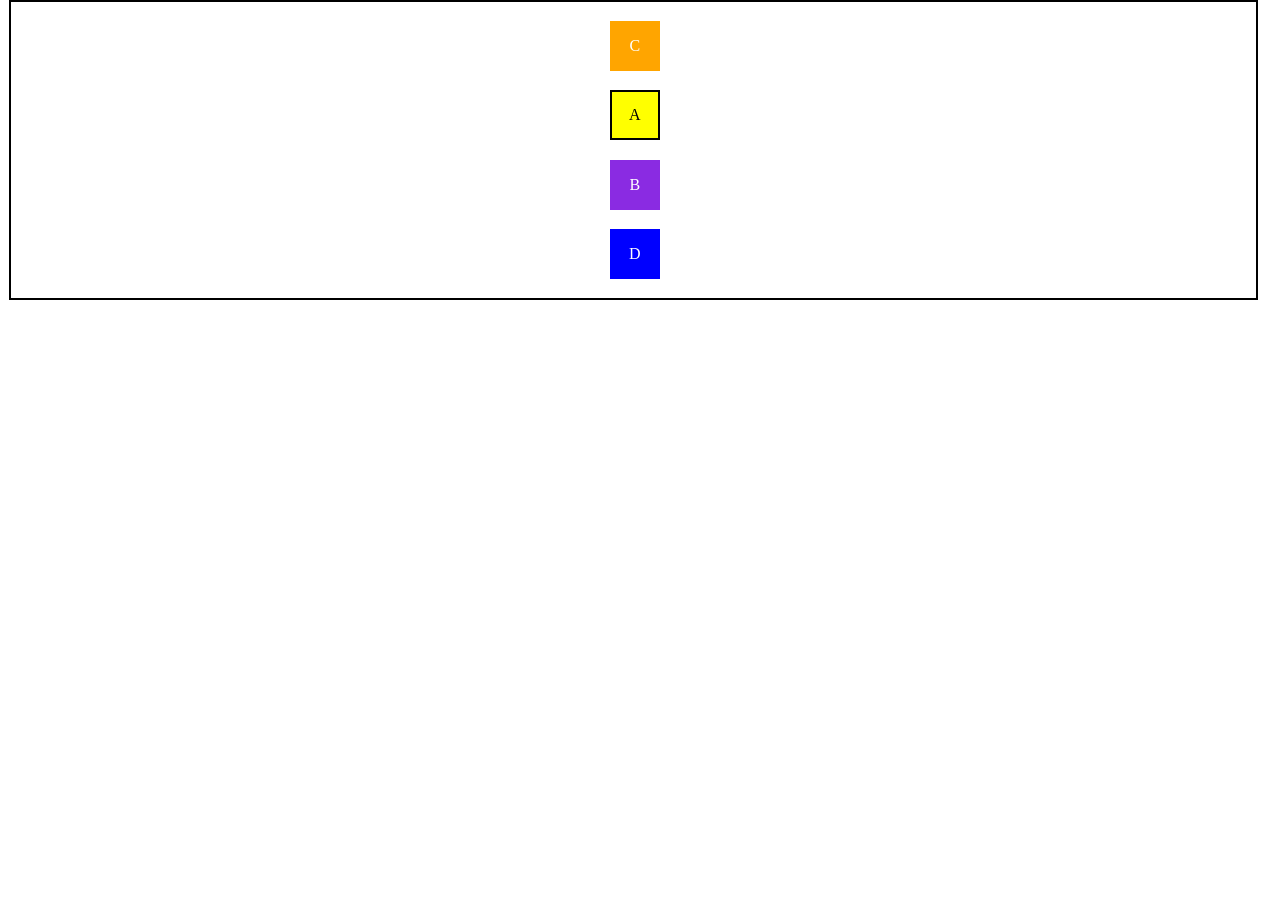
<file: CSS/Flexbox-CSS3-Atributos-Propriedades-e-Valores-do-Display-Flex/index.html>
<!DOCTYPE html>
<html lang="en">
<head>
    <meta charset="UTF-8">
    <meta name="viewport" content="width=device-width, initial-scale=1.0">
    <title>Flexbox</title>
    <link rel="stylesheet" href="css/style.css">
</head>
<body>
    <div class="pai">
        <div class="filho amarela">A</div>
        <div class="filho lilas">B</div>
        <div class="filho laranja">C</div>
        <div class="filho">D</div>
    </div>
</body>
</html>
</file>
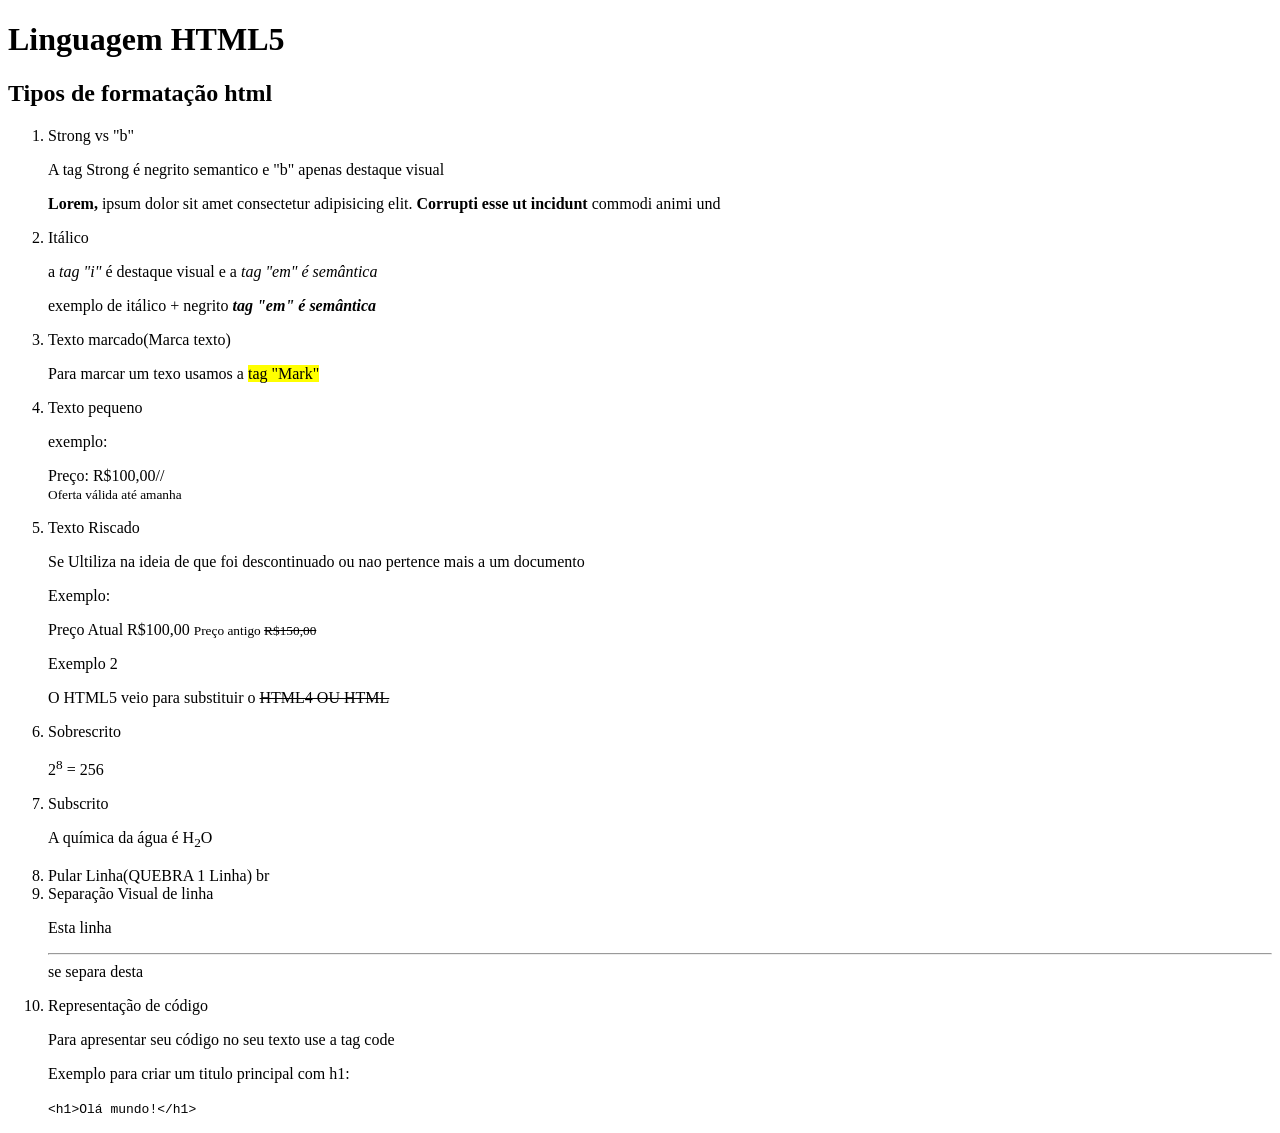
<file: HTML/formatacao_html/index.html>
<!DOCTYPE html>
<html lang="pt-br">
<head>
    <meta charset="UTF-8">
    <meta name="viewport" content="width=device-width, initial-scale=1.0">
    <title>Formatação Html</title>
</head>
<body>
    <header>
        <h1>Linguagem HTML5</h1>
    </header>
    <main>
        <section>
            <h2>Tipos de formatação html</h2>
            <ol>
                <li>Strong vs "b"</li>
                    <p>A tag Strong é negrito semantico e "b" apenas destaque visual</p>
                    <p><strong>Lorem,</strong> ipsum dolor sit amet consectetur adipisicing elit. <b>Corrupti esse ut incidunt</b> commodi animi und</p>
                <li>Itálico</li>
                    <p>a <i>tag "i"</i> é destaque visual e a <em>tag "em" é semântica</em></p>
                    <p>exemplo de itálico + negrito <strong><em>tag "em" é semântica</em></strong></p>    
                <li>Texto marcado(Marca texto)</li>
                    <p>Para marcar um texo usamos a <mark>tag "Mark"</mark></p>
                <li>Texto pequeno</li>
                    <p>exemplo:</p>
                    <p>Preço: R$100,00// <br> <small>Oferta válida até amanha</small> </p>
                <li>Texto Riscado</li>
                    <p>Se Ultiliza na ideia de que foi descontinuado ou nao pertence mais a um documento</p>
                    <p>Exemplo:</p>
                    <p>Preço Atual R$100,00 <small>Preço antigo <del>R$150,00</del></small></p>
                    <p>Exemplo 2</p>
                    <p>O HTML5 veio para substituir o <del>HTML4 OU HTML</del></p>
                <li>Sobrescrito</li>
                    <p>2<sup>8</sup> = 256</p>
                <li>Subscrito</li>
                    <p>A química da água é H<sub>2</sub>O</p>
                <li>Pular Linha(QUEBRA 1 Linha) br</li>
                <li>Separação Visual de linha</li>
                    <p>Esta linha <hr> se separa desta</p>
                <li>Representação de código</li>
                    <p>Para apresentar seu código no seu texto use a tag code</p>
                    <p>Exemplo para criar um titulo principal com h1:</p>
                    <p>
                        <code>
                            &lt;h1&gt;Olá mundo!&lt;/h1&gt;
                        </code>
                    </p>

                    
                
            </ol>
        </section>
    </main>
</body>
</html>
</file>
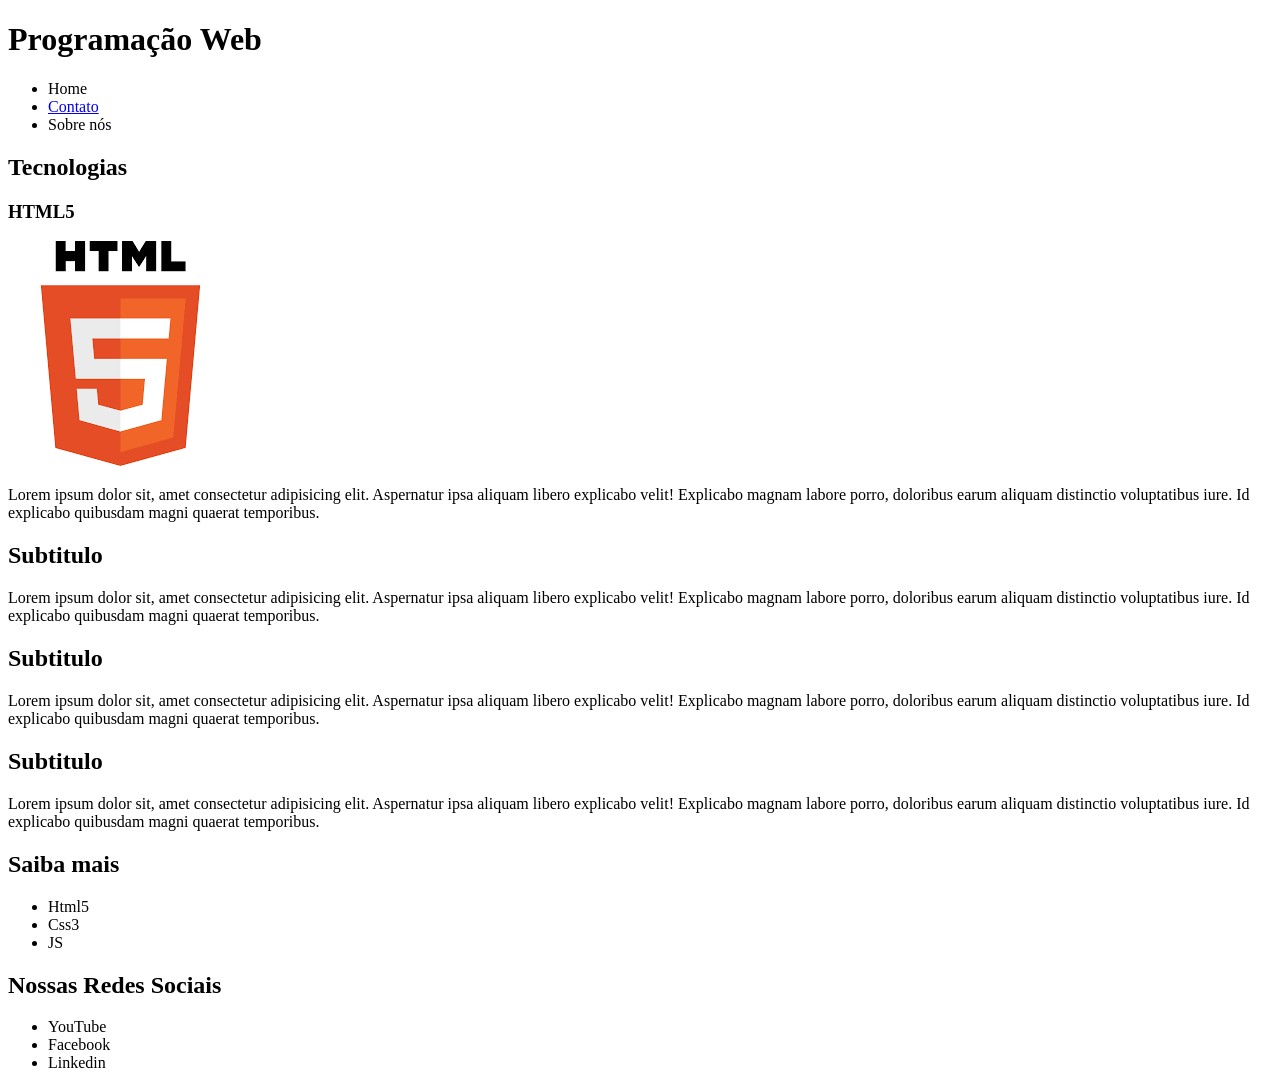
<file: HTML/html_semantico/index.html>
<!DOCTYPE html>
<html lang="pt-br">
<head>
    <meta charset="UTF-8">
    <meta name="viewport" content="width=device-width, initial-scale=1.0">
    <title>Html Semantico</title>
</head>
<body>
    <header>
        <h1>Programação Web</h1>
        <nav>
            <ul>
                <li>Home</li>
                <li><a href="contato.html" target="_blank">Contato</a></li>
                <li>Sobre nós</li>
            </ul>
        </nav>
    </header>
    <main>
        <section>
            <h2>Tecnologias</h2>
            <h3>HTML5</h3>
            <img src="image/html5_150x150.png" alt="Imagem do Html5">
            <p>Lorem ipsum dolor sit, amet consectetur adipisicing elit. Aspernatur ipsa aliquam libero explicabo velit! Explicabo magnam labore porro, doloribus earum aliquam distinctio voluptatibus iure. Id explicabo quibusdam magni quaerat temporibus.</p>
        </section>
        <section>
            <h2>Subtitulo</h2>
            <p>Lorem ipsum dolor sit, amet consectetur adipisicing elit. Aspernatur ipsa aliquam libero explicabo velit! Explicabo magnam labore porro, doloribus earum aliquam distinctio voluptatibus iure. Id explicabo quibusdam magni quaerat temporibus.</p>
        </section>
        <section>
            <h2>Subtitulo</h2>
            <p>Lorem ipsum dolor sit, amet consectetur adipisicing elit. Aspernatur ipsa aliquam libero explicabo velit! Explicabo magnam labore porro, doloribus earum aliquam distinctio voluptatibus iure. Id explicabo quibusdam magni quaerat temporibus.</p>
        </section>
        <section>
            <h2>Subtitulo</h2>
            <p>Lorem ipsum dolor sit, amet consectetur adipisicing elit. Aspernatur ipsa aliquam libero explicabo velit! Explicabo magnam labore porro, doloribus earum aliquam distinctio voluptatibus iure. Id explicabo quibusdam magni quaerat temporibus.</p>
        </section>
    </main>
    <aside>
        <h2>Saiba mais</h2>
        <nav>
            <ul>
                <li>Html5</li>
                <li>Css3</li>
                <li>JS</li>
            </ul>
        </nav>
    </aside>
    <footer>
        <h2>Nossas Redes Sociais</h2>
        <nav>
            <ul>
                <li>YouTube</li>
                <li>Facebook</li>
                <li>Linkedin</li>
            </ul>
        </nav>
    </footer>
</body>
</html>
</file>
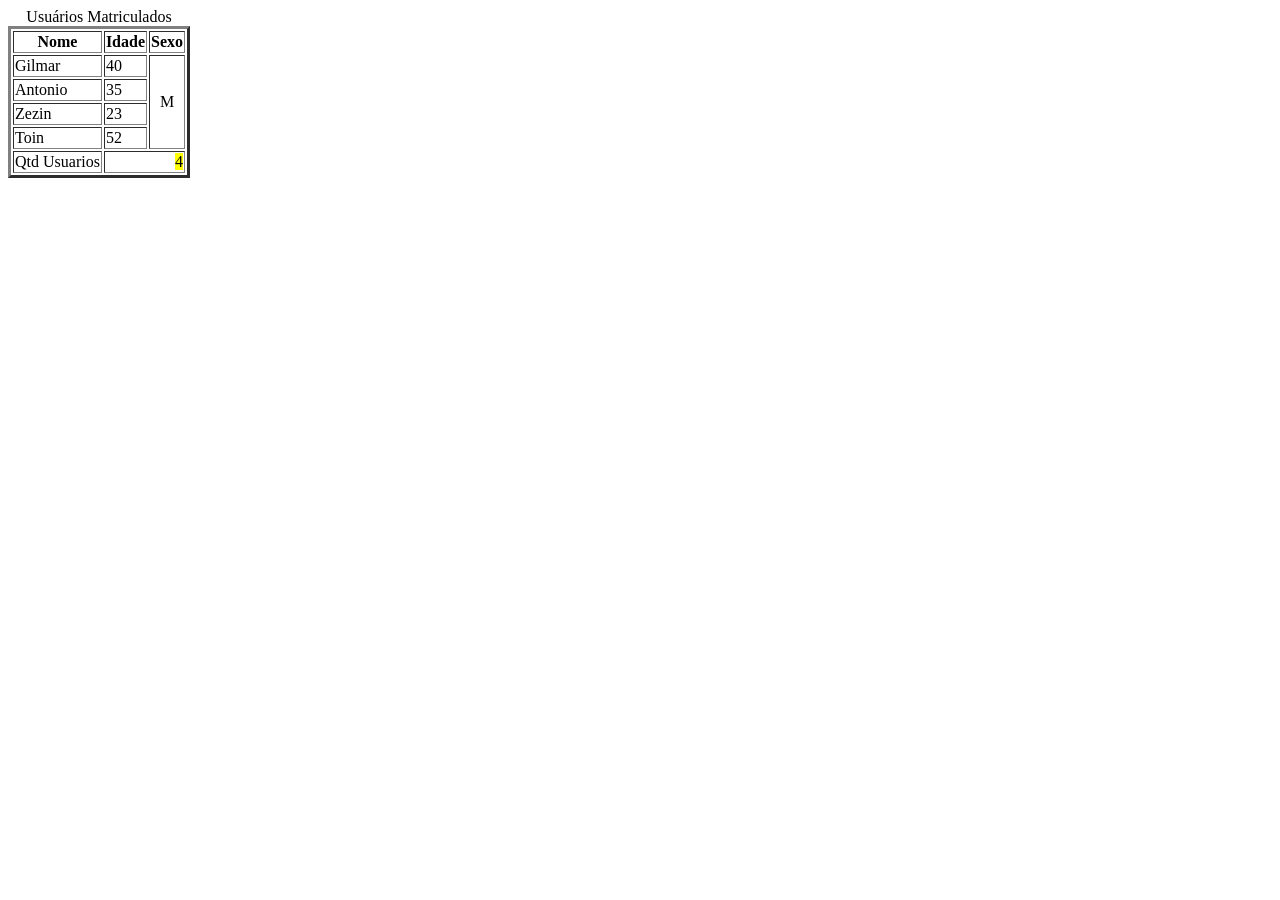
<file: HTML/tabelas/index.html>
<!DOCTYPE html>
<html lang="pt-br">
<head>
    <meta charset="UTF-8">
    <meta name="viewport" content="width=device-width, initial-scale=1.0">
    <title>Tabelas HTML</title>
</head>
<body>
    <table border="3">
        <caption>Usuários Matriculados</caption>
        <thead>
            <tr>
                <th>Nome</th>
                <th>Idade</th>
                <th>Sexo</th>
            </tr>
        </thead>

        <tbody>
            <tr>
            <td>Gilmar</td>
            <td>40</td>
            <td rowspan="4" align="center">M</td>
        </tr>
        <tr>
            <td>Antonio</td>
            <td>35</td>
            
            </tr>
            <tr>
                <td>Zezin</td>
                <td>23</td>
                
            </tr>
            <tr>
                <td>Toin</td>
                <td>52</td>
               
            </tr>
        </tbody>

        <tfoot>
            <tr>
                <td>Qtd Usuarios</td>
                <td colspan="2" align="right"><mark>4</mark></td>
            </tr>
        </tfoot>
        
    </table>
    

</body>
</html>
</file>
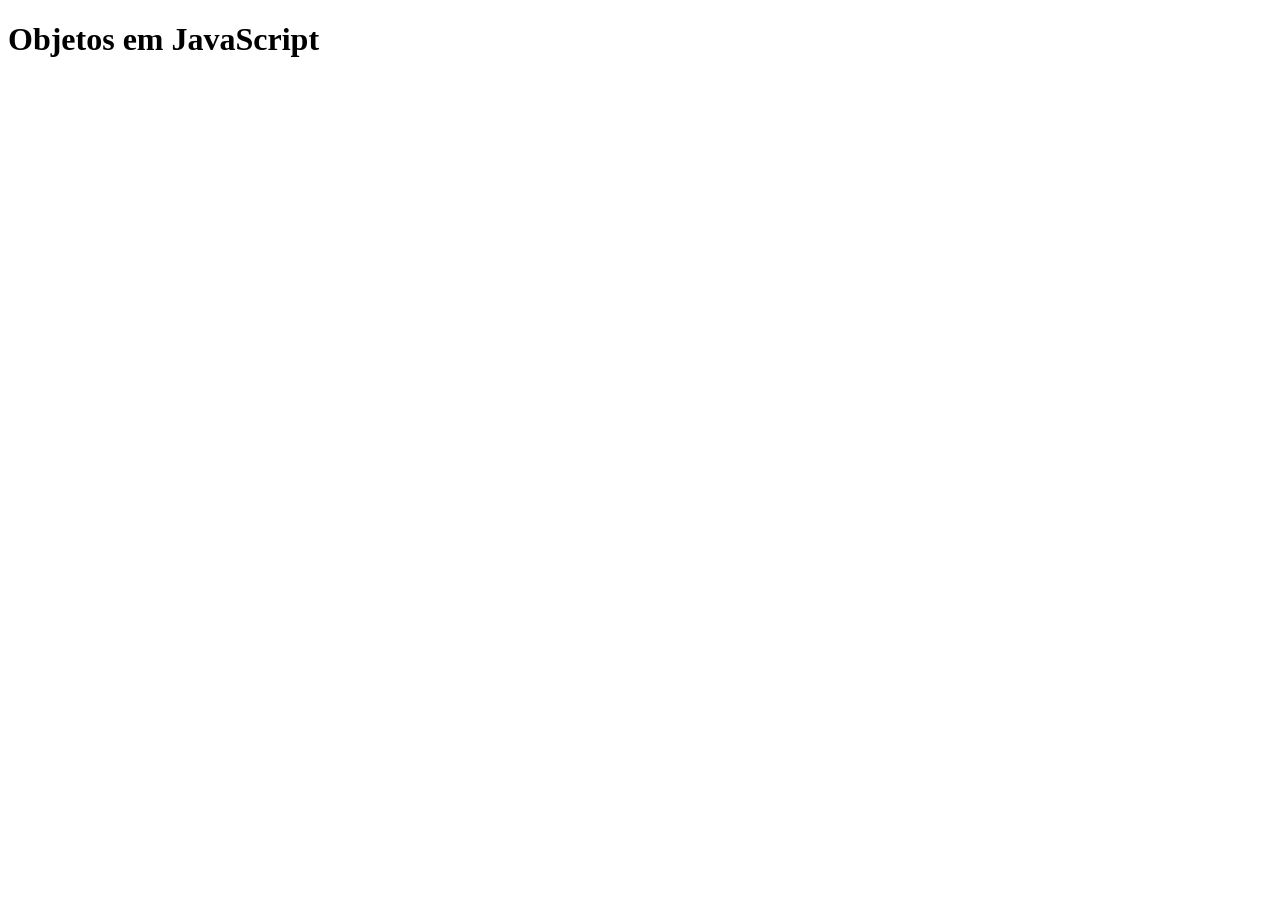
<file: JavaScript/aula_7 - Objetos/index.html>
<!DOCTYPE html>
<html lang="en">
<head>
    <meta charset="UTF-8">
    <meta name="viewport" content="width=device-width, initial-scale=1.0">
    <title>Objetos em JavaScript</title>
</head>
<body>
    <h1>Objetos em JavaScript</h1>
    <script src="js/app.js"></script>
</body>
</html>
</file>
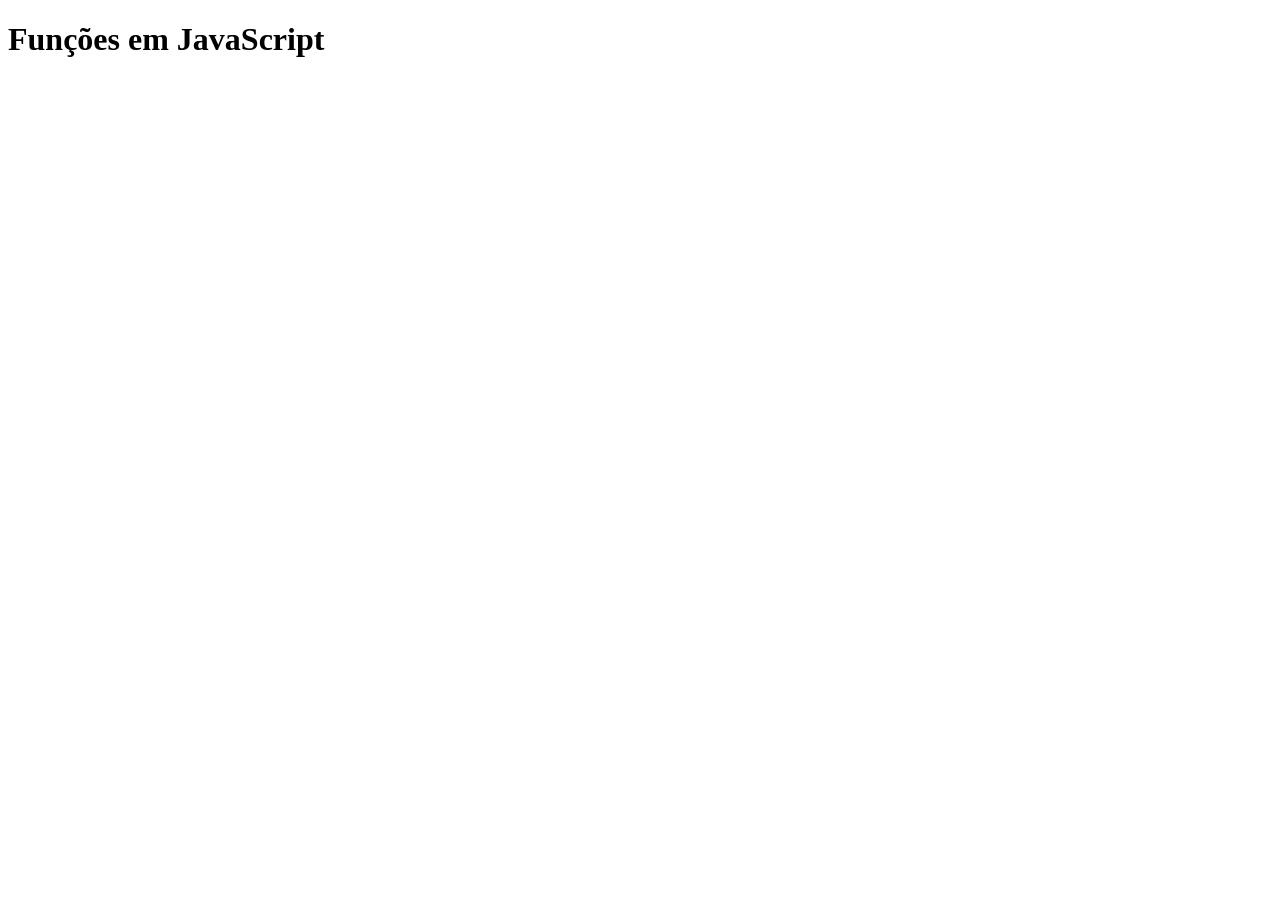
<file: JS/aula_05 - Funçoes/index.html>
<!DOCTYPE html>
<html lang="pt-br">
<head>
    <meta charset="UTF-8">
    <meta name="viewport" content="width=device-width, initial-scale=1.0">
    <title>Funções em JavaScript</title>
</head>
<body>
    <h1>Funções em JavaScript</h1>
    <script src="js/app.js"></script>
</body>
</html>
</file>
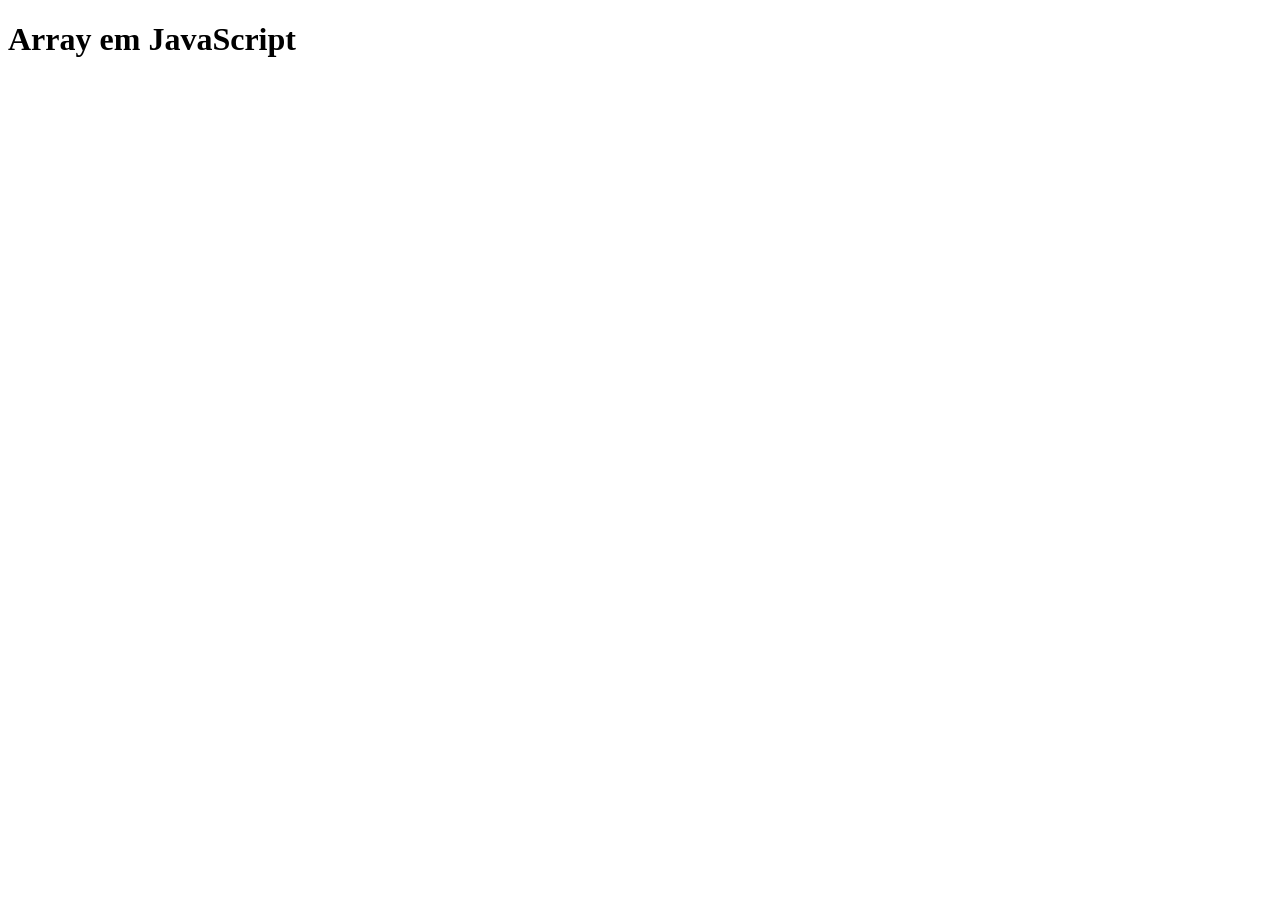
<file: JS/aula_06-Array/index.html>
<!DOCTYPE html>
<html lang="en">
<head>
    <meta charset="UTF-8">
    <meta name="viewport" content="width=device-width, initial-scale=1.0">
    <title>Array em JavaScript</title>
</head>
<body>
    <h1>Array em JavaScript</h1>
    <script src="js/app.js"></script>
</body>
</html>
</file>
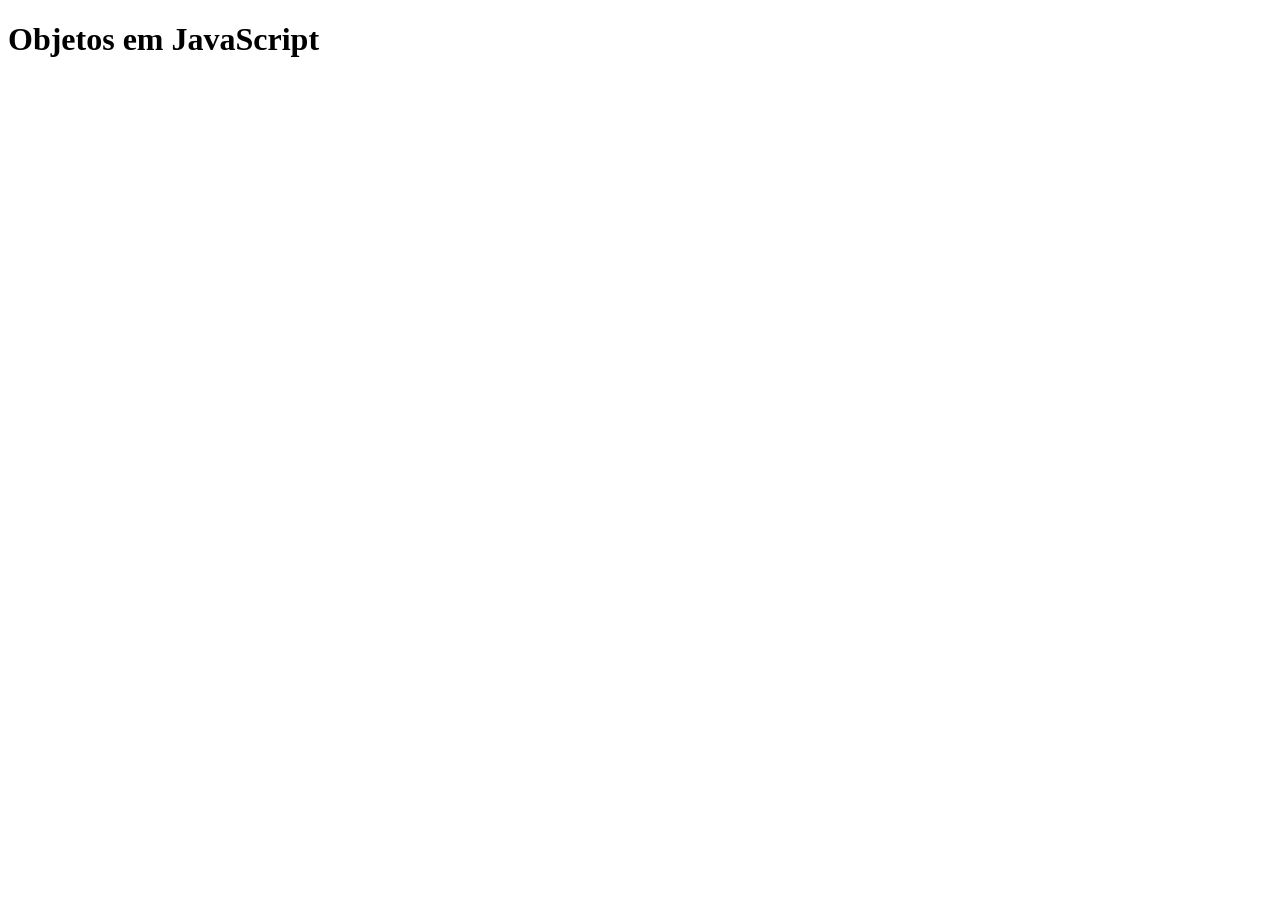
<file: JS/aula_07-Objetos/index.html>
<!DOCTYPE html>
<html lang="pt-br">
<head>
    <meta charset="UTF-8">
    <meta name="viewport" content="width=device-width, initial-scale=1.0">
    <title>Objetos em JavaScript</title>
</head>
<body>
    <h1>Objetos em JavaScript</h1>
    <script src="js/app.js"></script>
</body>
</html>
</file>
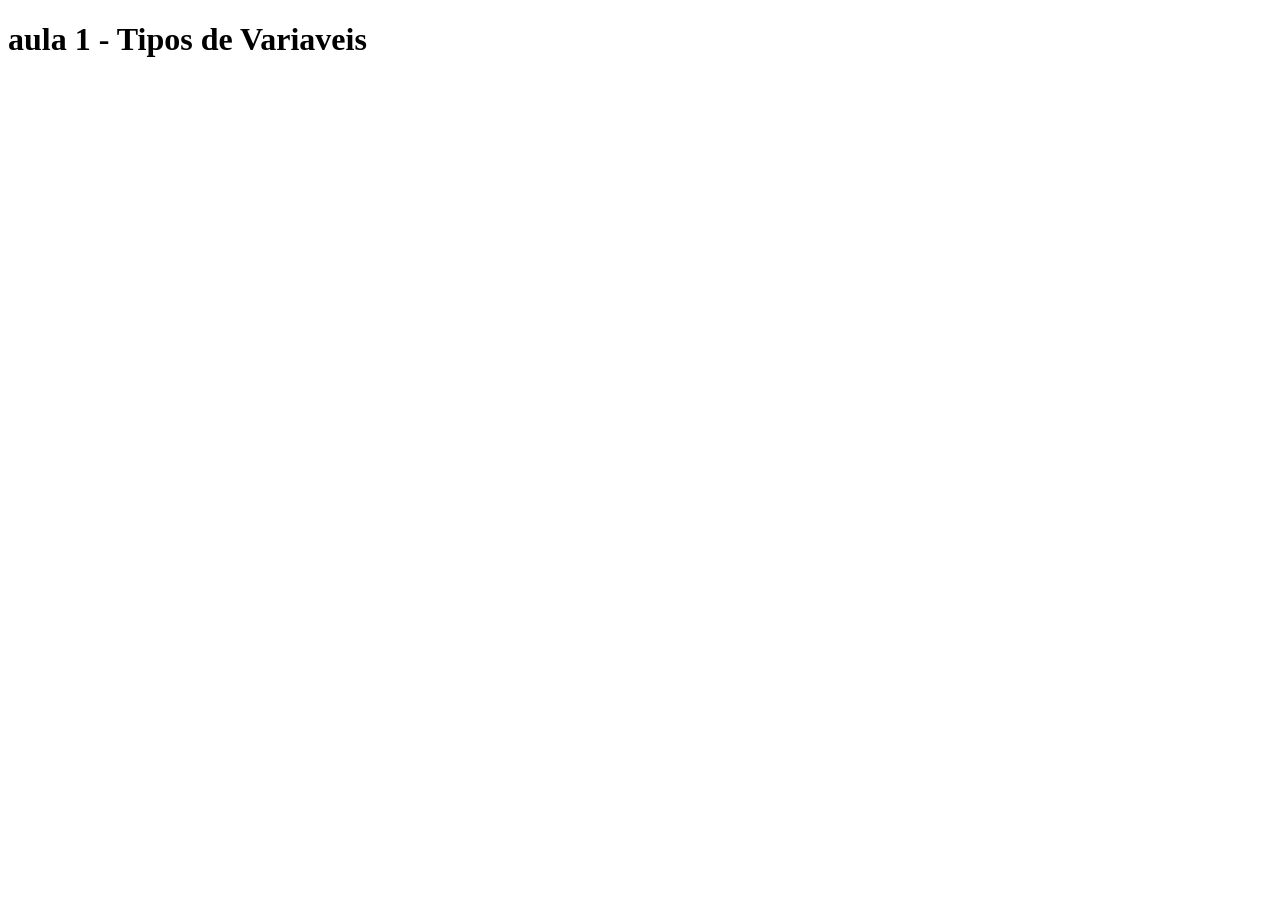
<file: JS/aula_1-Tipos_de_variaveis/index.html>
<!DOCTYPE html>
<html lang="en">
<head>
    <meta charset="UTF-8">
    <meta name="viewport" content="width=device-width, initial-scale=1.0">
    <title>aula 1 - Tipos de Variaveis</title>
</head>
<body>
    <h1>aula 1 - Tipos de Variaveis</h1>

    <script src="js/app.js"></script>
</body>
</html>
</file>
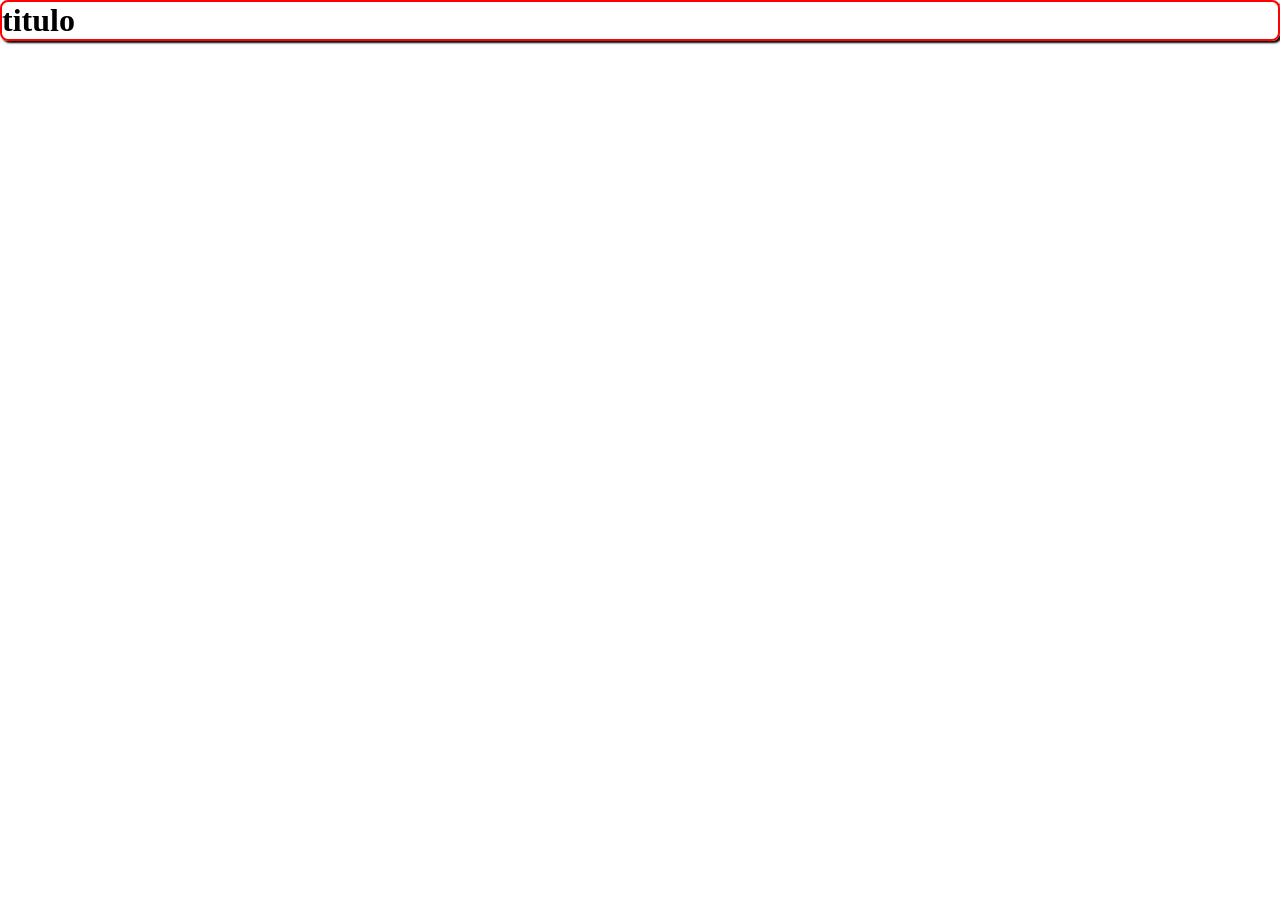
<file: CSS/Box-Model-e-Display-em-CSS3/ex1/index.html>
<!DOCTYPE html>
<html lang="en">
<head>
    <meta charset="UTF-8">
    <meta name="viewport" content="width=device-width, initial-scale=1.0">
    <title>Document</title>
    <link rel="stylesheet" href="css/style.css">
</head>
<body>
    <div class="boxModel">
        <h1>titulo</h1>
    </div>
</body>
</html>
</file>
<file: CSS/Flexbox-CSS3-Atributos-Propriedades-e-Valores-do-Display-Flex/css/style.css>
*{
    margin: 0px;
    padding: 0px;
    box-sizing: border-box;
    margin-left: 3px;
    
}


.pai{
    border: 2px solid;
    width: 98%;
    height: 300px;  
    display: flex;
    justify-content: space-evenly;   
    align-items: center;
    flex-direction: column;
}

.filho {
    display: flex;
    justify-content: center;
    align-items: center;
    background-color: blue;
    width: 50px;   
    height: 50px; 
    color: white;
}
.amarela{
    border: 2px solid;  
    background-color: yellow;
    color: black;
}
.laranja{
    background-color: orange;
    order: -2;
}
.lilas{
    background-color: blueviolet;
    
}
</file>
<file: CSS/Box-Model-e-Display-em-CSS3/ex1/css/style.css>
*{
    margin: 0px;
    padding: 0px;
    box-sizing: border-box;
}

.boxModel{
    border: 2px solid red;
    border-radius: 8px;
    box-shadow: 2px 2px 2px black;
}
</file>
